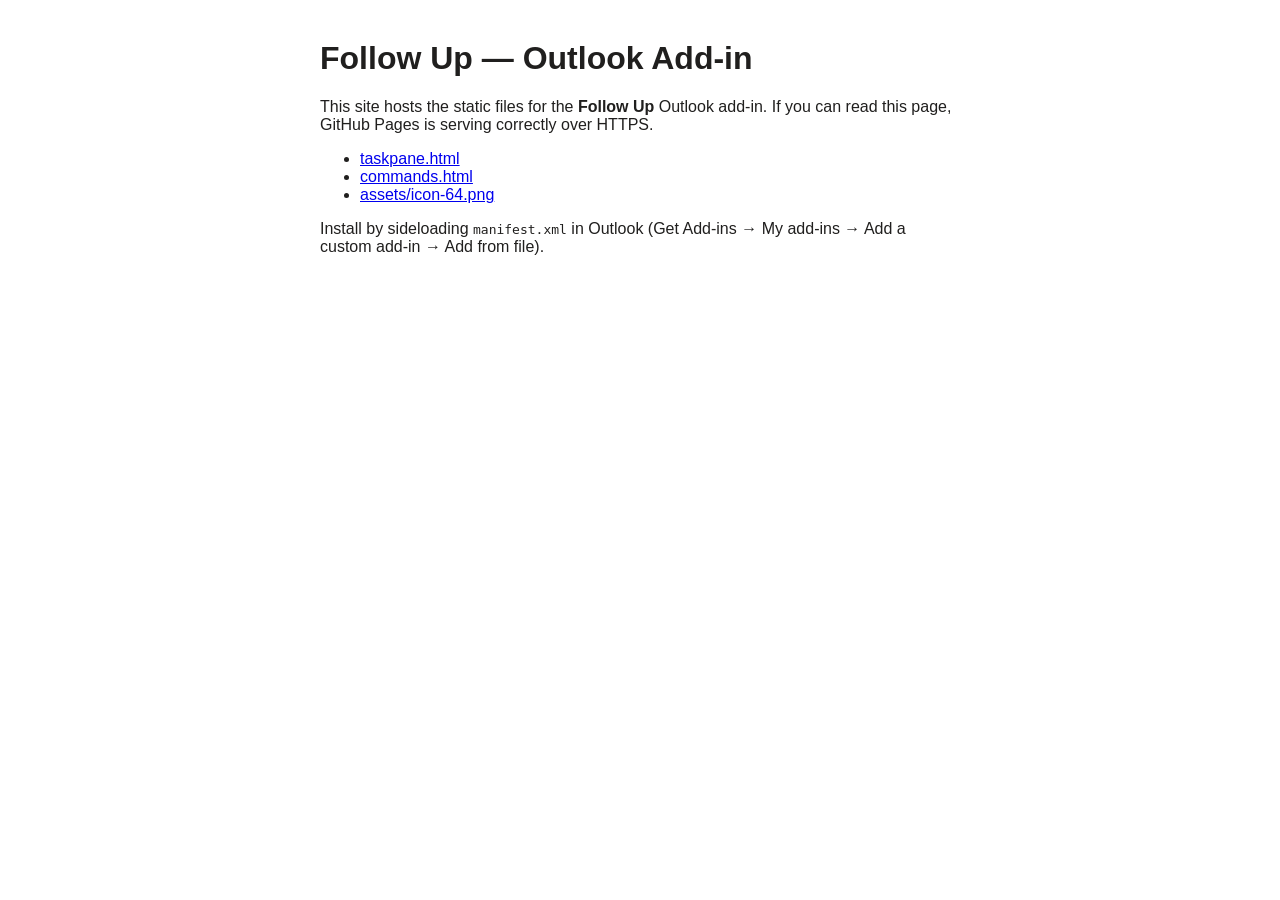
<file: index.html>
<!DOCTYPE html>
<html lang="en">
<head><meta charset="UTF-8"/><title>Follow Up Add-in</title>
<style>body{font-family:Segoe UI,Arial,sans-serif;max-width:640px;margin:40px auto;padding:0 16px;color:#201f1e}</style></head>
<body>
  <h1>Follow Up — Outlook Add-in</h1>
  <p>This site hosts the static files for the <strong>Follow Up</strong> Outlook add-in.
     If you can read this page, GitHub Pages is serving correctly over HTTPS.</p>
  <ul>
    <li><a href="taskpane.html">taskpane.html</a></li>
    <li><a href="commands.html">commands.html</a></li>
    <li><a href="assets/icon-64.png">assets/icon-64.png</a></li>
  </ul>
  <p>Install by sideloading <code>manifest.xml</code> in Outlook (Get Add-ins → My add-ins → Add a custom add-in → Add from file).</p>
</body>
</html>
</file>
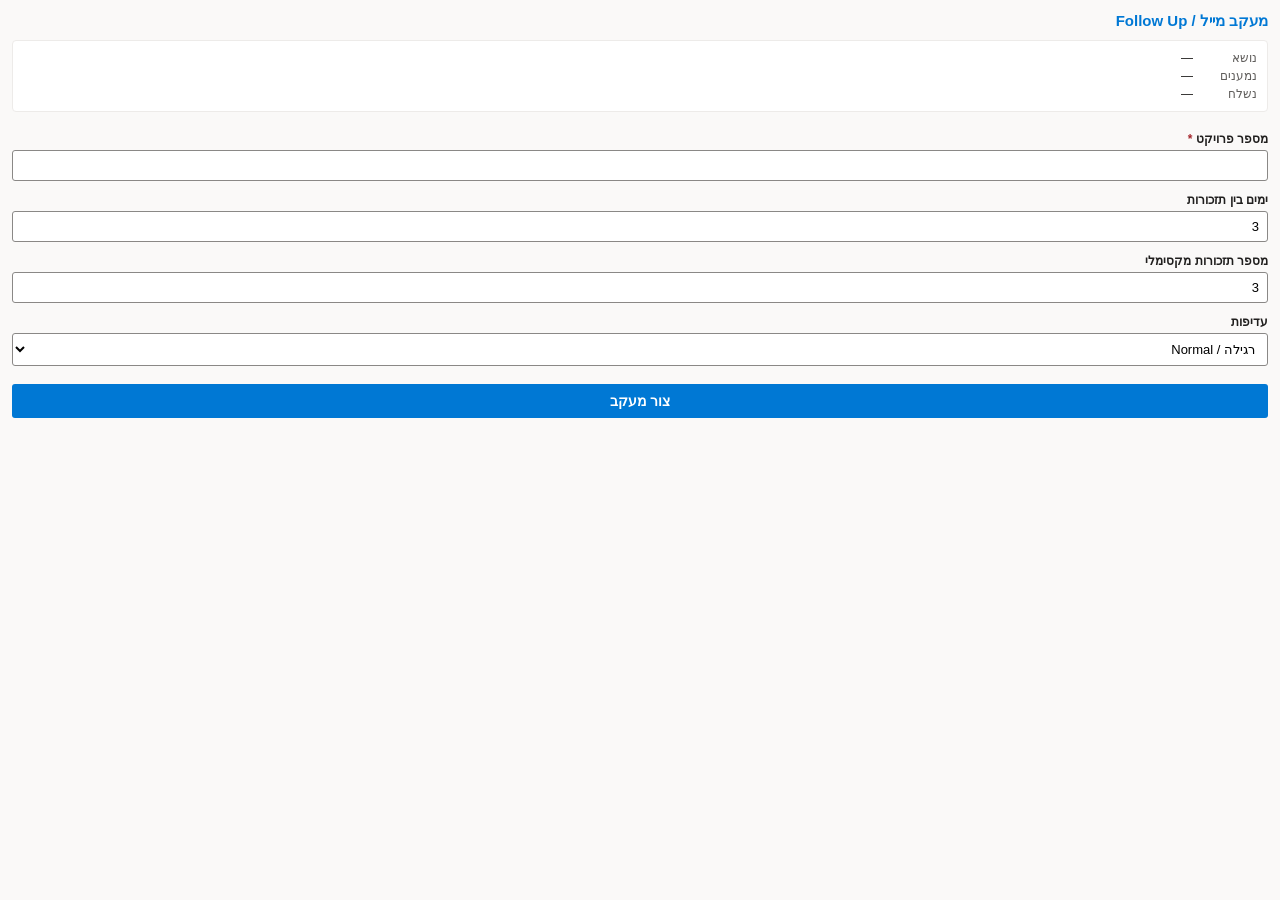
<file: taskpane.html>
<!DOCTYPE html>
<html lang="he" dir="rtl">
<head>
  <meta charset="UTF-8"/>
  <meta http-equiv="X-UA-Compatible" content="IE=Edge"/>
  <meta name="viewport" content="width=device-width, initial-scale=1"/>
  <title>Follow Up</title>
  <script src="https://appsforoffice.microsoft.com/lib/1/hosted/office.js"></script>
  <link rel="stylesheet" href="taskpane.css"/>
</head>
<body>
  <main id="app">
    <h1>מעקב מייל&nbsp;/&nbsp;Follow Up</h1>

    <section class="preview">
      <div class="row"><span class="k">נושא</span><span id="pv-subject" class="v">—</span></div>
      <div class="row"><span class="k">נמענים</span><span id="pv-to" class="v">—</span></div>
      <div class="row"><span class="k">נשלח</span><span id="pv-sent" class="v">—</span></div>
    </section>

    <form id="followupForm">
      <label for="projectNumber">מספר פרויקט <span class="req">*</span></label>
      <input id="projectNumber" name="projectNumber" type="text" autocomplete="off" required/>

      <label for="reminderDays">ימים בין תזכורות</label>
      <input id="reminderDays" name="reminderDays" type="number" min="1" step="1" value="3"/>

      <label for="maxReminders">מספר תזכורות מקסימלי</label>
      <input id="maxReminders" name="maxReminders" type="number" min="1" step="1" value="3"/>

      <label for="priority">עדיפות</label>
      <select id="priority" name="priority">
        <option value="126760000">נמוכה / Low</option>
        <option value="126760001" selected>רגילה / Normal</option>
        <option value="126760002">גבוהה / High</option>
        <option value="126760003">דחופה / Urgent</option>
      </select>

      <button id="submitBtn" type="submit">צור מעקב</button>
    </form>

    <div id="status" class="status" role="status" aria-live="polite"></div>
  </main>
  <script src="config.js"></script>
  <script src="taskpane.js"></script>
</body>
</html>
</file>
<file: taskpane.css>
* { box-sizing: border-box; }
body { font-family: "Segoe UI", Arial, sans-serif; margin: 0; padding: 12px; color: #201f1e; background: #faf9f8; }
h1 { font-size: 15px; margin: 0 0 10px; color: #0078d4; }
.preview { background: #fff; border: 1px solid #edebe9; border-radius: 4px; padding: 8px 10px; margin-bottom: 12px; font-size: 12px; }
.preview .row { display: flex; gap: 8px; padding: 2px 0; }
.preview .k { color: #605e5c; min-width: 56px; }
.preview .v { color: #201f1e; word-break: break-word; }
form { display: flex; flex-direction: column; gap: 4px; }
label { font-size: 12px; font-weight: 600; margin-top: 8px; }
.req { color: #a4262c; }
input, select { padding: 7px 8px; border: 1px solid #8a8886; border-radius: 3px; font-size: 13px; background: #fff; }
input:focus, select:focus { outline: 2px solid #0078d4; border-color: #0078d4; }
button { margin-top: 14px; padding: 9px 12px; background: #0078d4; color: #fff; border: none; border-radius: 3px; font-size: 14px; font-weight: 600; cursor: pointer; }
button:hover:not(:disabled) { background: #106ebe; }
button:disabled { background: #c8c6c4; cursor: default; }
.status { margin-top: 12px; font-size: 13px; padding: 9px 10px; border-radius: 3px; display: none; }
.status.show { display: block; }
.status.ok { background: #dff6dd; color: #0e700e; border: 1px solid #9fd89f; }
.status.err { background: #fde7e9; color: #a4262c; border: 1px solid #f1a7ab; }
.status.info { background: #eff6fc; color: #005a9e; border: 1px solid #a6d8ff; }
</file>
